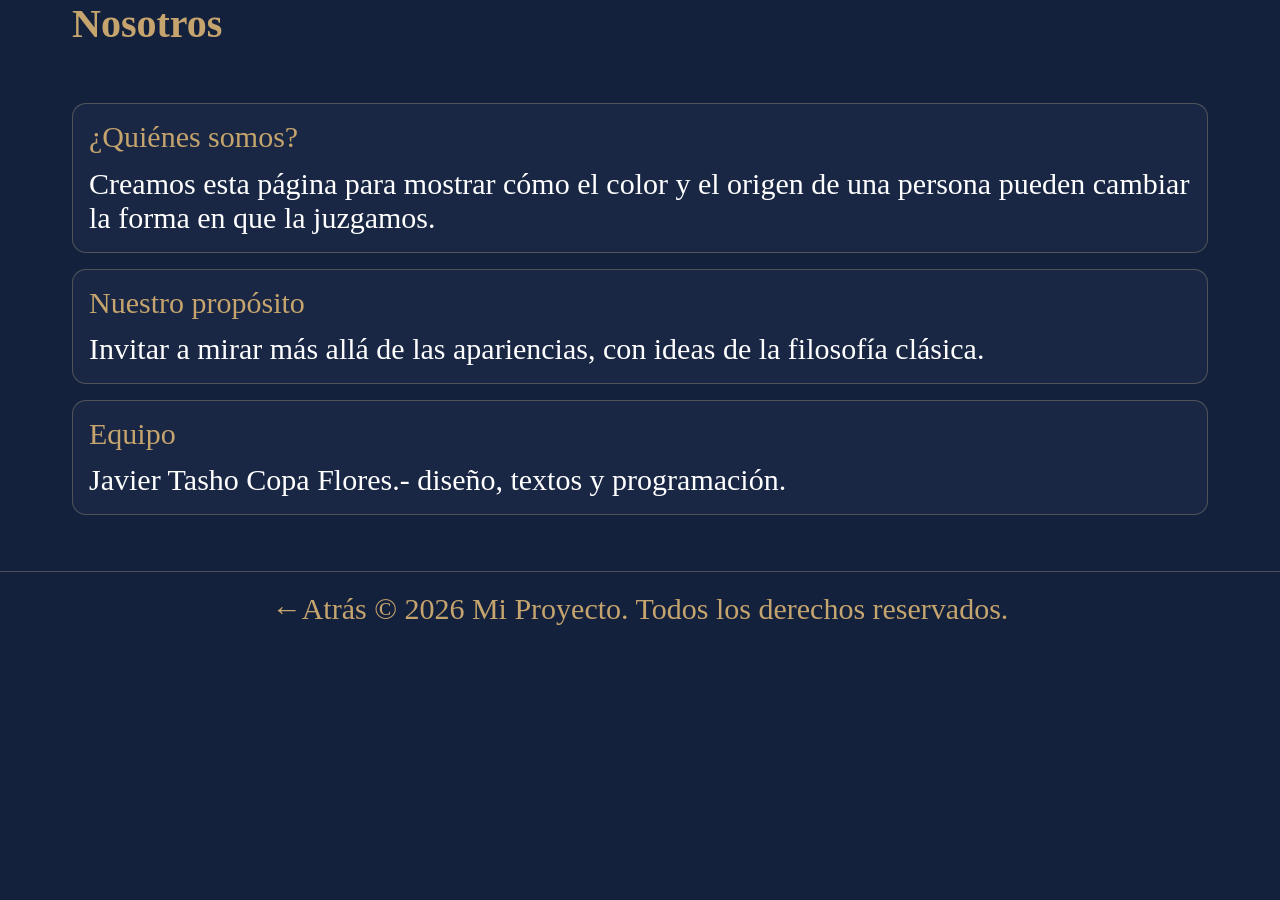
<file: pages/nosotros.html>
<!DOCTYPE html>
<html lang="es">
<head>
  <meta charset="UTF-8">
  <meta name="viewport" content="width=device-width, initial-scale=1">
  <title>Nosotros</title>
  <link rel="preconnect" href="https://fonts.googleapis.com">
  <link href="https://fonts.googleapis.com/css2?family=Inter&family=Tinos&display=swap" rel="stylesheet">
  <link rel="stylesheet" href="../css/styles.css">
  <style>
    .encabezado h1, .titulo-dorado { color: var(--dorado); font-size: clamp(28px, 5vw, 40px); }
    .tarjeta { font-size: clamp(18px, 3.2vw, 30px); line-height: 1.15; color: var(--rosa); }
    .tarjeta h2 { font-weight: 400; font-size: 1em; color: var(--dorado); margin-bottom: 0.4em; }
    .rejilla > .tarjeta:first-child { grid-column: auto; }
    @media (min-width: 700px) and (max-width: 1024px) { .rejilla > .tarjeta:first-child { grid-column: 1 / -1; } }
  </style>
</head>
<body class="pagina" style="--fondo: url('image.png');">
  <div class="contenedor">
    <header class="encabezado">
      <h1>Nosotros</h1>
    </header>

    <main>
      <div class="rejilla dos tres">
        <article class="tarjeta">
          <h2>¿Quiénes somos?</h2>
          <p>Creamos esta página para mostrar cómo el color y el origen de una persona pueden cambiar la forma en que la juzgamos.</p>
        </article>
        <article class="tarjeta">
          <h2>Nuestro propósito</h2>
          <p>Invitar a mirar más allá de las apariencias, con ideas de la filosofía clásica.</p>
        </article>
        <article class="tarjeta">
          <h2>Equipo</h2>
          <p>Javier Tasho Copa Flores.- diseño, textos y programación.</p>
        </article>
      </div>
    </main>
  </div>

  <footer class="pie">
    <a href="../index.html">←Atrás</a>
    <span class="copy">© 2026 Mi Proyecto. Todos los derechos reservados.</span>
  </footer>
</body>
</html>
</file>
<file: css/styles.css>
/* =====================================================
   index.css  ·  Solo lo que usa index.html
   Celular (base) → Tablet (768 px) → PC (1024 px)
   ===================================================== */


/* =====================================================
   1. CELULAR  (estilos base)
   ===================================================== */

* { box-sizing: border-box; margin: 0; padding: 0; }

:root {
  --fondo-pagina: #14213D;
  --panel: #1B2A46;
  --dorado: #C5A46D;
  --linea: #A29979;
  --letra: #F7E9F9;
  --blanco: #FFFFFF;
  --serif: 'Tinos', 'Times New Roman', Times, serif;
  --sans: 'Inter', system-ui, sans-serif;
  --margen: 16px;
}

body {
  min-height: 100vh;
  display: flex;
  flex-direction: column;
  font-family: var(--serif);
  color: var(--blanco);
  background: var(--fondo-pagina);
}

a { color: inherit; text-decoration: none; }
a:hover, a:focus-visible { color: var(--dorado); }

.contenedor {
  width: 100%;
  max-width: 1296px;
  margin-inline: auto;
  padding-inline: var(--margen);
}

main { flex: 1; padding-block: 20px; }

/* ---- Barra superior ---- */
.nav {
  display: flex;
  justify-content: space-between;
  align-items: baseline;
  gap: 16px;
  padding-block: 16px;
  border-bottom: 1px solid rgba(162, 153, 121, 0.4);
}
.nav .marca { font-size: 20px; color: var(--dorado); }
.nav ul { display: flex; gap: 16px; list-style: none; font-size: 16px; color: var(--letra); }

.etiqueta {
  font-family: var(--sans);
  font-size: 12px;
  letter-spacing: 0.08em;
  text-transform: uppercase;
  color: var(--dorado);
}

/* ---- Título principal ---- */
.hero { padding-block: 32px 24px; }
.hero h1 {
  margin-top: 12px;
  font-weight: 400;
  font-size: 32px;
  line-height: 1.3;
  color: var(--dorado);
}

.seccion { margin-top: 28px; }
.seccion > .etiqueta { display: block; margin-bottom: 16px; }

/* ---- Tarjetas de temas ---- */
.rejilla { display: grid; gap: 16px; grid-template-columns: 1fr; }
.rejilla > :nth-child(2) { animation-delay: 0.1s; }
.rejilla > :nth-child(3) { animation-delay: 0.2s; }

.tarjeta {
  background: rgba(27, 42, 70, 0.8);
  border: 1px solid rgba(162, 153, 121, 0.4);
  border-radius: 14px;
  padding: 16px;
  animation: tarjeta-entrada 0.35s ease-out both;
}

@keyframes tarjeta-entrada {
  from { opacity: 0; transform: translateY(14px); }
  to   { opacity: 1; transform: translateY(0); }
}

.tema {
  display: grid;
  gap: 12px;
  align-items: center;
  grid-template-columns: 1fr;
  color: var(--letra);
}
.tema .boton {
  justify-self: start;
  font-size: 24px;
  line-height: 1.15;
  padding: 6px 22px;
  border-radius: 22px;
  color: var(--blanco);
  transition: background 0.2s;
}
.tema .boton:hover,
.tema .boton:focus-visible { background: var(--dorado); color: var(--blanco); }
.tema p { font-size: 18px; line-height: 1.35; }

/* ---- Compartir punto de vista ---- */
.lema { font-size: 24px; line-height: 1.4; color: var(--letra); margin-bottom: 20px; }

.dos-paneles { display: grid; gap: 20px; grid-template-columns: 1fr; }

.panel { background: var(--panel); border-radius: 20px; padding: 18px; }
.panel .etiqueta { font-size: 13px; }

.reflexion-lista { display: grid; gap: 14px; margin-top: 16px; }
.reflexion {
  font-size: 20px;
  line-height: 1.25;
  padding: 16px;
  border: 1px solid rgba(162, 153, 121, 0.3);
  border-radius: 12px;
  animation: tarjeta-entrada 0.35s ease-out both;
}
.reflexion:nth-child(2) { animation-delay: 0.1s; }
.reflexion:nth-child(3) { animation-delay: 0.2s; }

/* ---- Panel de conversaciones ---- */
.chats { border: 1px solid var(--linea); }
.chats-cab { display: flex; justify-content: space-between; align-items: center; gap: 12px; }
.chats h2 { font-weight: 400; font-size: 24px; color: var(--letra); }
.chats .sub {
  font-family: var(--sans);
  font-size: 16px;
  color: var(--letra);
  margin-top: 10px;
  padding-bottom: 16px;
  border-bottom: 1px solid rgba(162, 153, 121, 0.4);
}

.btn-expandir {
  font-family: var(--sans);
  font-size: 16px;
  color: var(--dorado);
  background: none;
  border: 1px solid var(--dorado);
  border-radius: 10px;
  padding: 8px 18px;
  cursor: pointer;
  min-height: 44px; /* tamaño cómodo para el dedo */
}

.chats-cuerpo { margin-top: 20px; }
.chats-cuerpo[hidden] { display: none; }
.chats-cuerpo h3 { font-weight: 400; font-size: 24px; color: var(--letra); margin: 6px 0 10px; }
.chats-cuerpo p { font-family: var(--sans); font-size: 16px; line-height: 1.45; color: var(--letra); }

.entrada {
  margin-top: 20px;
  background: var(--fondo-pagina);
  border-radius: 12px;
  padding: 20px 16px;
  font-family: var(--sans);
  font-size: 16px;
  color: var(--letra);
}

/* ---- Pie de página ---- */
.pie {
  width: 100%;
  max-width: 1296px;
  margin-inline: auto;
  padding: 20px var(--margen) 24px;
  text-align: center;
  font-size: 16px;
  line-height: 1.15;
  color: var(--dorado);
  border-top: 1px solid rgba(162, 153, 121, 0.4);
}


/* =====================================================
   2. TABLET  (768 px a 1023 px)
   ===================================================== */
@media (min-width: 768px) {
  :root { --margen: 40px; }

  .tarjeta, .reflexion { animation-duration: 0.45s; }

  main { padding-block: 36px; }

  .nav { padding-block: 28px 16px; }
  .nav .marca { font-size: 26px; }
  .nav ul { gap: 32px; font-size: 20px; }

  .etiqueta { font-size: 14px; }
  .hero { padding-block: 56px 32px; }
  .hero h1 { font-size: 46px; }
  .seccion { margin-top: 40px; }

  .tema .boton { font-size: 32px; }
  .tema p { font-size: 22px; }
  .lema { font-size: 32px; }

  .panel { padding: 24px; }
  .reflexion { font-size: 24px; }
  .chats h2 { font-size: 28px; }
  .chats-cuerpo h3 { font-size: 30px; }
  .chats-cuerpo p { font-size: 18px; }

  .pie { font-size: 20px; }
}


/* =====================================================
   3. PC  (1024 px en adelante)
   ===================================================== */
@media (min-width: 1024px) {
  :root { --margen: 72px; }

  main { padding-block: 56px; }

  .nav { padding-block: 48px 16px; }
  .nav .marca { font-size: 30px; }
  .nav ul { gap: 40px; font-size: 22px; }

  .etiqueta { font-size: 16px; }
  .hero { padding-block: 96px 56px; }
  .hero h1 { font-size: 60px; line-height: 1.35; }
  .seccion { margin-top: 56px; }

  /* Cada tema: botón a la izquierda, frase a la derecha */
  .tema { grid-template-columns: 420px 1fr; gap: 32px; }
  .tema .boton { font-size: 40px; }
  .tema p {
    font-size: 25px;
    padding-left: 32px;
    border-left: 1px solid rgba(162, 153, 121, 0.4);
  }
  .lema { font-size: 38px; }

  /* Dos paneles lado a lado */
  .dos-paneles { grid-template-columns: 1.2fr 1fr; }
  .panel { padding: 32px; }
  .panel .etiqueta { font-size: 14px; }
  .reflexion { font-size: 30px; }
  .chats h2 { font-size: 30px; }
  .chats .sub { font-size: 17px; }
  .chats-cuerpo h3 { font-size: 33px; }
  .entrada { font-size: 17px; padding: 22px 20px; }

  .pie { font-size: 30px; padding-bottom: 40px; }
}



@media (prefers-reduced-motion: reduce) {
  .tarjeta, .reflexion { animation: none; }
}
</file>
